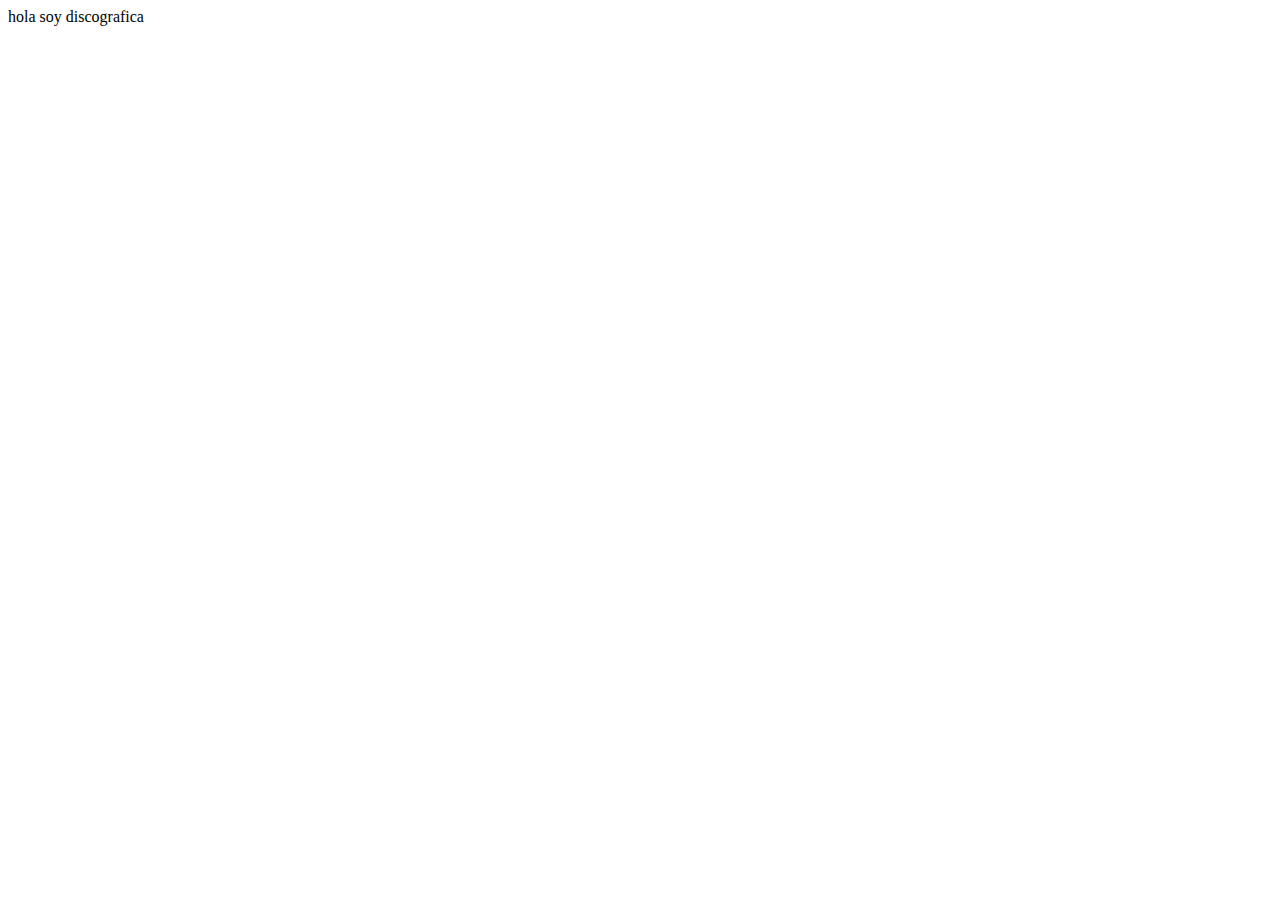
<file: disco/index.html>
<!DOCTYPE html>
<html lang="en">
<head>
    <meta charset="UTF-8">
    <meta name="viewport" content="width=device-width, initial-scale=1.0">
    <title>Document</title>
</head>
<body>
    hola soy discografica
</body>
</html>
</file>
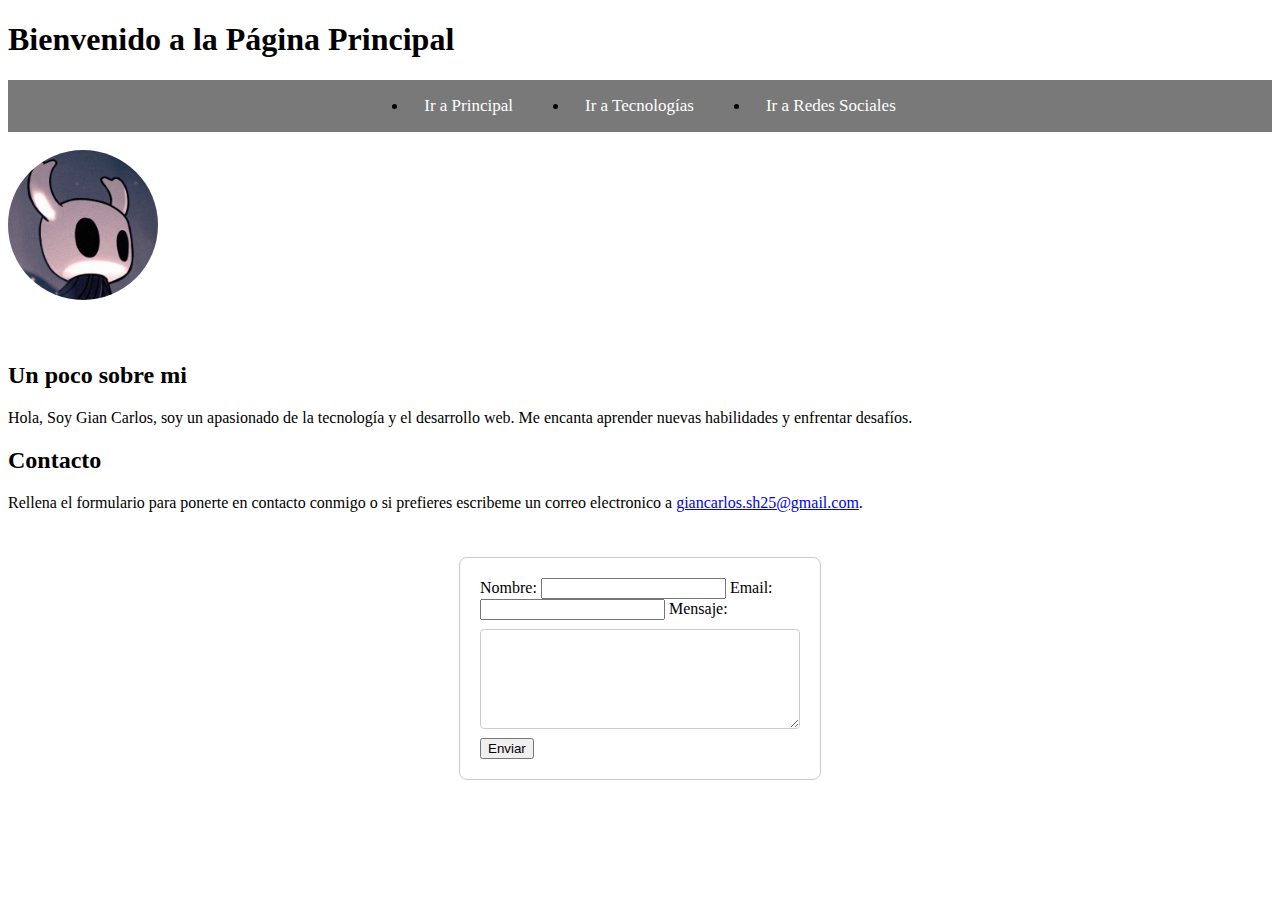
<file: principal.html>
<!DOCTYPE html>
<html lang="en">

<head>
    <meta charset="UTF-8">
    <meta name="viewport" content="width=device-width, initial-scale=1.0">
    <link rel="stylesheet" href="index.css">
    <title>Principal</title>
</head>

<body>
    <!-- Presentacion -->
    <header>
        <h1>Bienvenido a la Página Principal</h1>
    </header>
    <nav class="navigation">
        <ul>
            <li><a href="principal.html">Ir a Principal</a></li>
        </ul>
        <ul>
            <li><a href="tecnologias.html">Ir a Tecnologías</a></li>
        </ul>
        <ul>
            <li><a href="rrss.html">Ir a Redes Sociales</a></li>
        </ul>
    </nav>
    <section>
        <!-- Sobre mi -->
        <article>
            <div>
                <img src="tumblr_pl6rvzShlq1vu24nz_400.jpg" alt="Mi-foto" class="profile-picture">
                <h2>Un poco sobre mi</h2>
                <p>Hola, Soy Gian Carlos, soy un apasionado de la tecnología y el desarrollo web. Me encanta aprender
                    nuevas habilidades y enfrentar desafíos.</p>
            </div>
        </article>

        <!-- Formulario -->
        <article>
            <div>
                <h2>Contacto</h2>
                <p>Rellena el formulario para ponerte en contacto conmigo o si prefieres escribeme un correo electronico
                    a <a href="mailto:giancarlos.sh25@gmail.com">giancarlos.sh25@gmail.com</a>.</p>
            </div>
            <div class="form-container">
                <form action="#">
                    <label for="name">Nombre:</label>
                    <input type="text" id="name" name="name" required>

                    <label for="email">Email:</label>
                    <input type="email" id="email" name="email" required>

                    <label for="message">Mensaje:</label>
                    <textarea id="message" name="message" required></textarea>

                    <button type="submit">Enviar</button>
                </form>
            </div>
        </article>
    </section>
</body>

</html>
</file>
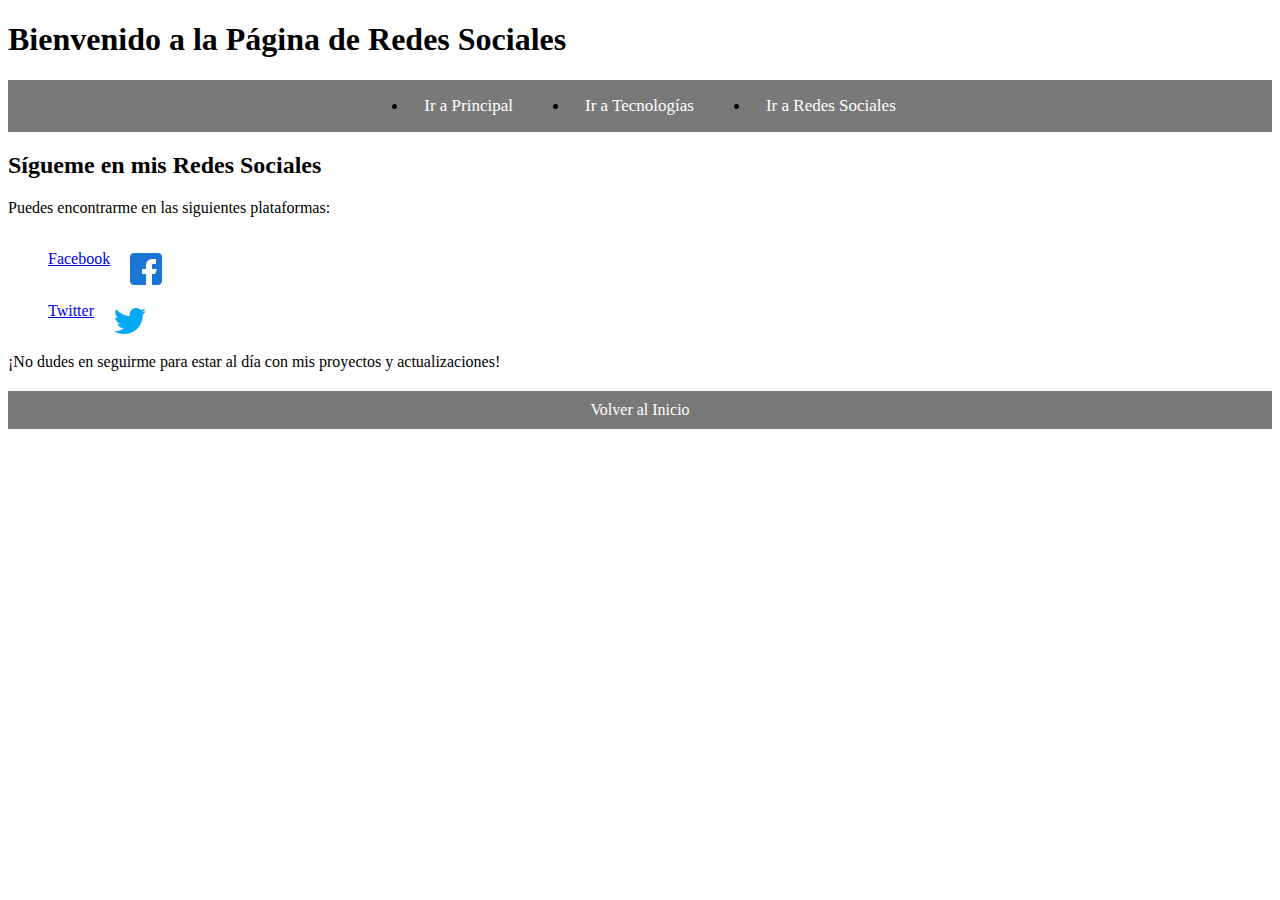
<file: rrss.html>
<!DOCTYPE html>
<html lang="en">
<head>
    <meta charset="UTF-8">
    <meta name="viewport" content="width=device-width, initial-scale=1.0">
    <link rel="stylesheet" href="index.css">
    <title>rrss</title>
</head>
<body>
    <header>
        <h1>Bienvenido a la Página de Redes Sociales</h1>
    </header>
    <nav class="navigation">
        <ul>
            <li><a href="principal.html">Ir a Principal</a></li>
        </ul>
        <ul>
            <li><a href="tecnologias.html">Ir a Tecnologías</a></li>
        </ul>
        <ul>
            <li><a href="rrss.html">Ir a Redes Sociales</a></li>
        </ul>
    </nav>
    <section>
        <article>
            <h2>Sígueme en mis Redes Sociales</h2>
            <p>Puedes encontrarme en las siguientes plataformas:</p>
            <ul>
                <li class="redes-sociales-list"><a href="https://www.facebook.com" target="_blank" rel="noopener noreferrer">Facebook</a><img class="redes-sociales-icon" src="facebook.png" alt="Facebook"></li>
                <li class="redes-sociales-list"><a href="https://twitter.com" target="_blank" rel="noopener noreferrer">Twitter</a><img class="redes-sociales-icon" src="gorjeo.png" alt="Twitter"></li>
            </ul>
            <p>¡No dudes en seguirme para estar al día con mis proyectos y actualizaciones!</p>
        </article>
        <article class="back-to-principal">
            <a href="principal.html">
                <div>Volver al Inicio</div>
            </a>
        </article>
    </section>
    
</body>
</html>
</file>
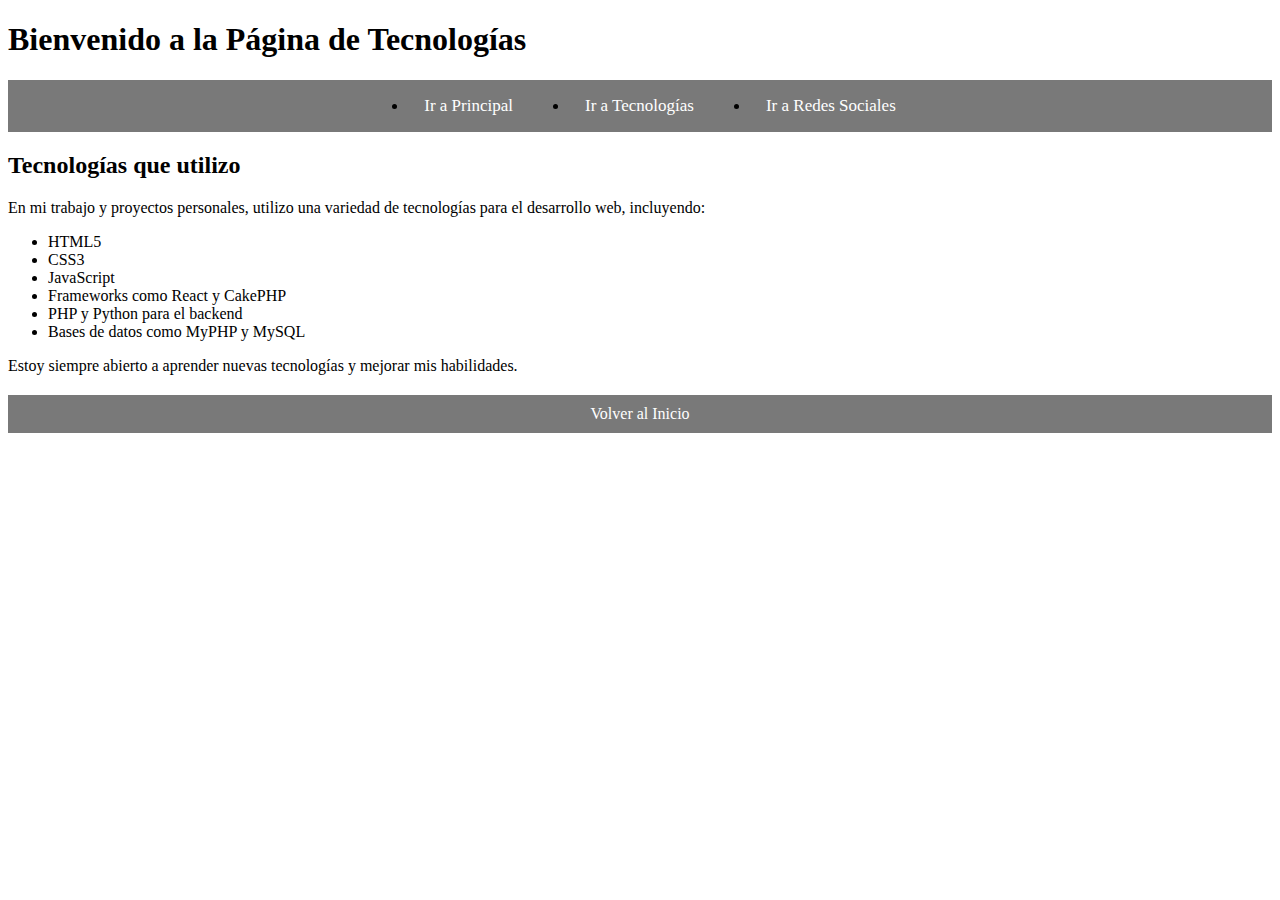
<file: tecnologias.html>
<!DOCTYPE html>
<html lang="en">

<head>
    <meta charset="UTF-8">
    <meta name="viewport" content="width=device-width, initial-scale=1.0">
    <link rel="stylesheet" href="index.css">
    <title>Tecnologías</title>
</head>

<body>
    <header>
        <h1>Bienvenido a la Página de Tecnologías</h1>
    </header>
    <nav class="navigation">
        <ul>
            <li><a href="principal.html">Ir a Principal</a></li>
        </ul>
        <ul>
            <li><a href="tecnologias.html">Ir a Tecnologías</a></li>
        </ul>
        <ul>
            <li><a href="rrss.html">Ir a Redes Sociales</a></li>
        </ul>
    </nav>
    <section>
        <article>
            <h2>Tecnologías que utilizo</h2>
            <p>En mi trabajo y proyectos personales, utilizo una variedad de tecnologías para el desarrollo web,
                incluyendo:</p>
            <ul>
                <li>HTML5</li>
                <li>CSS3</li>
                <li>JavaScript </li>
                <li>Frameworks como React y CakePHP</li>
                <li>PHP y Python para el backend</li>
                <li>Bases de datos como MyPHP y MySQL</li>
            </ul>
            <p>Estoy siempre abierto a aprender nuevas tecnologías y mejorar mis habilidades.</p>
        </article>
        <article class="back-to-principal">
            <a href="principal.html">
                <div>Volver al Inicio</div>
            </a>
        </article>
    </section>

</body>

</html>
</file>
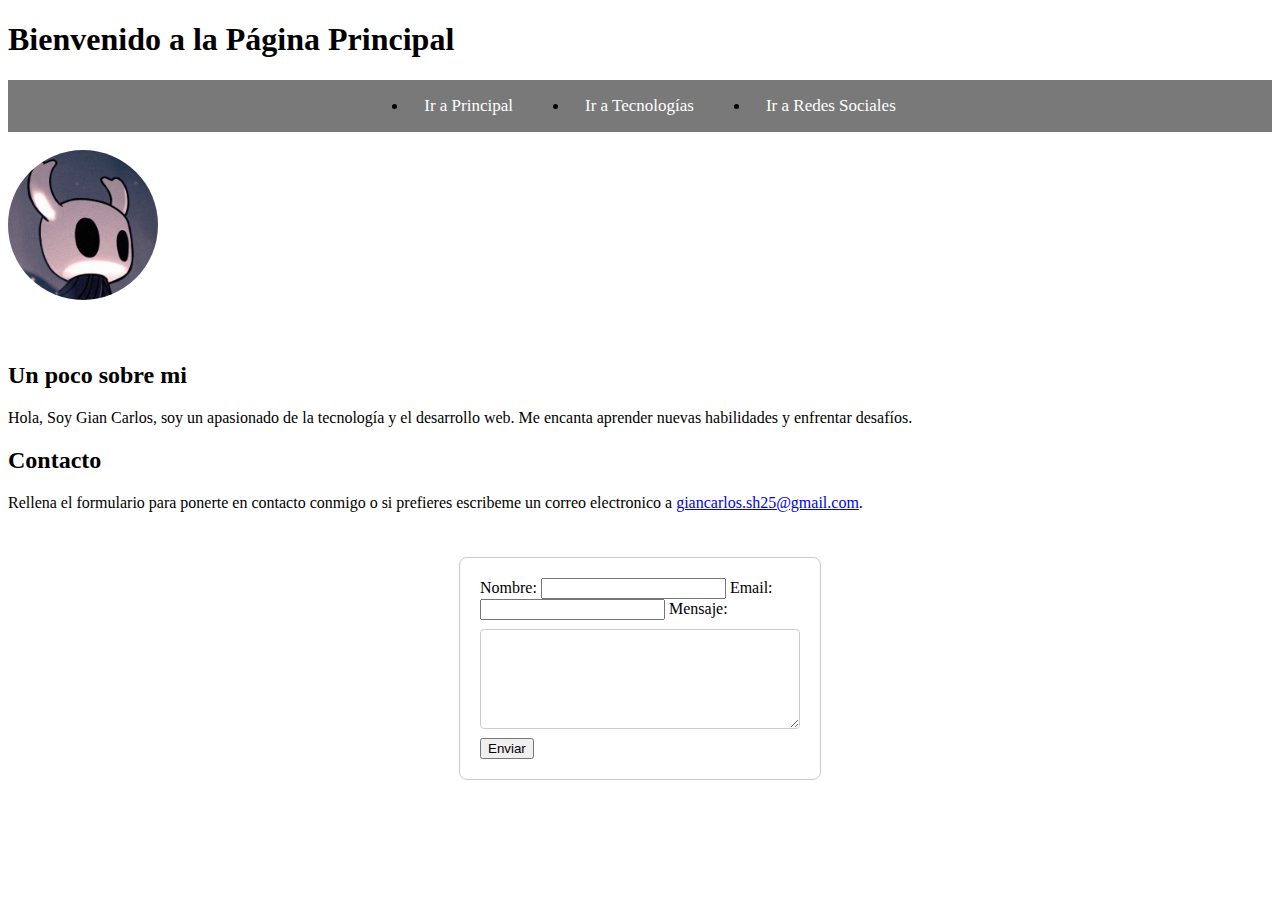
<file: Ejercicios Repaso HTML/principal.html>
<!DOCTYPE html>
<html lang="en">

<head>
    <meta charset="UTF-8">
    <meta name="viewport" content="width=device-width, initial-scale=1.0">
    <link rel="stylesheet" href="index.css">
    <title>Principal</title>
</head>

<body>
    <!-- Presentacion -->
    <header>
        <h1>Bienvenido a la Página Principal</h1>
    </header>
    <nav class="navigation">
        <ul>
            <li><a href="principal.html">Ir a Principal</a></li>
        </ul>
        <ul>
            <li><a href="tecnologias.html">Ir a Tecnologías</a></li>
        </ul>
        <ul>
            <li><a href="rrss.html">Ir a Redes Sociales</a></li>
        </ul>
    </nav>
    <section>
        <!-- Sobre mi -->
        <article>
            <div>
                <img src="tumblr_pl6rvzShlq1vu24nz_400.jpg" alt="Mi-foto" class="profile-picture">
                <h2>Un poco sobre mi</h2>
                <p>Hola, Soy Gian Carlos, soy un apasionado de la tecnología y el desarrollo web. Me encanta aprender
                    nuevas habilidades y enfrentar desafíos.</p>
            </div>
        </article>

        <!-- Formulario -->
        <article>
            <div>
                <h2>Contacto</h2>
                <p>Rellena el formulario para ponerte en contacto conmigo o si prefieres escribeme un correo electronico
                    a <a href="mailto:giancarlos.sh25@gmail.com">giancarlos.sh25@gmail.com</a>.</p>
            </div>
            <div class="form-container">
                <form action="#">
                    <label for="name">Nombre:</label>
                    <input type="text" id="name" name="name" required>

                    <label for="email">Email:</label>
                    <input type="email" id="email" name="email" required>

                    <label for="message">Mensaje:</label>
                    <textarea id="message" name="message" required></textarea>

                    <button type="submit">Enviar</button>
                </form>
            </div>
        </article>
    </section>
</body>

</html>
</file>
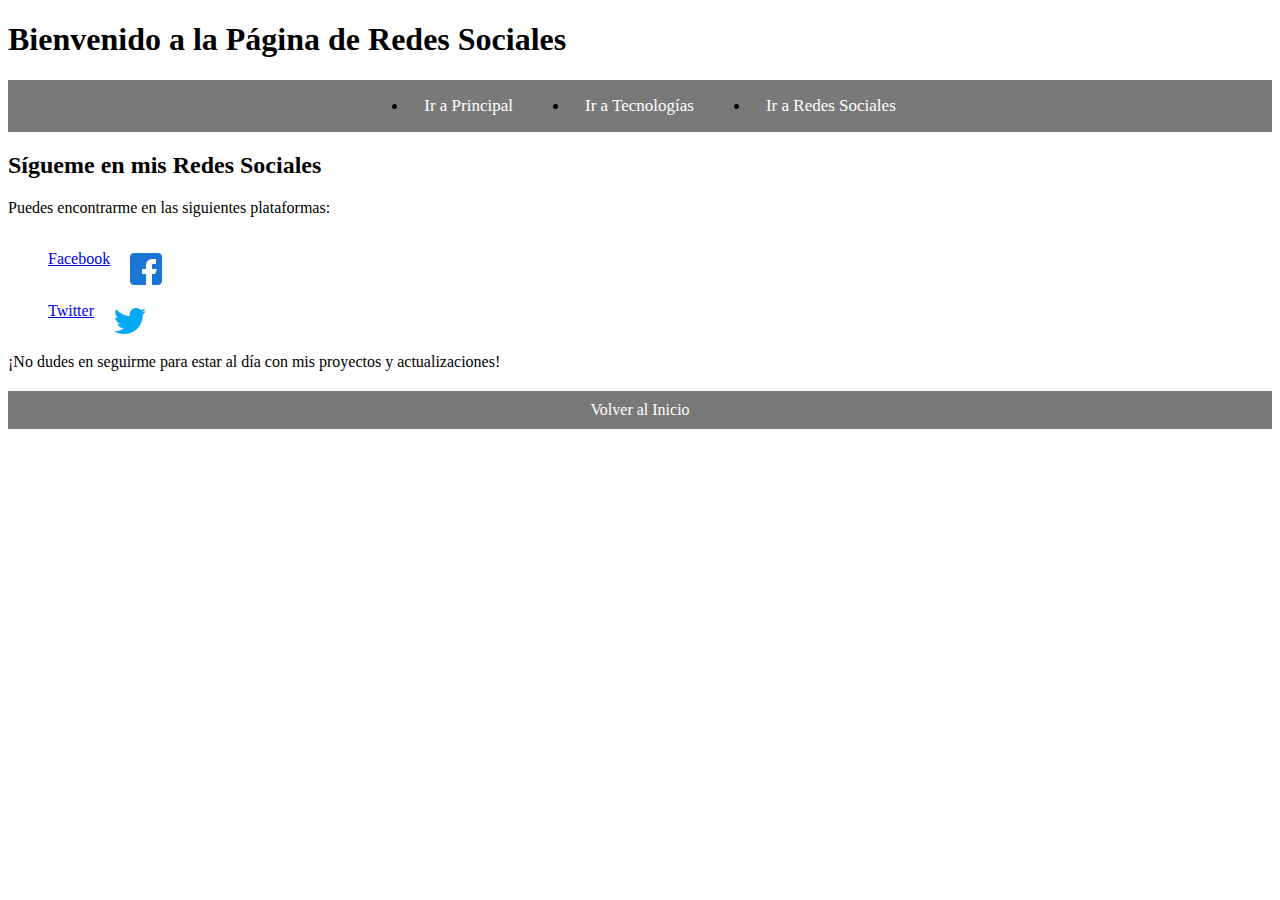
<file: Ejercicios Repaso HTML/rrss.html>
<!DOCTYPE html>
<html lang="en">
<head>
    <meta charset="UTF-8">
    <meta name="viewport" content="width=device-width, initial-scale=1.0">
    <link rel="stylesheet" href="index.css">
    <title>rrss</title>
</head>
<body>
    <header>
        <h1>Bienvenido a la Página de Redes Sociales</h1>
    </header>
    <nav class="navigation">
        <ul>
            <li><a href="principal.html">Ir a Principal</a></li>
        </ul>
        <ul>
            <li><a href="tecnologias.html">Ir a Tecnologías</a></li>
        </ul>
        <ul>
            <li><a href="rrss.html">Ir a Redes Sociales</a></li>
        </ul>
    </nav>
    <section>
        <article>
            <h2>Sígueme en mis Redes Sociales</h2>
            <p>Puedes encontrarme en las siguientes plataformas:</p>
            <ul>
                <li class="redes-sociales-list"><a href="https://www.facebook.com" target="_blank" rel="noopener noreferrer">Facebook</a><img class="redes-sociales-icon" src="facebook.png" alt="Facebook"></li>
                <li class="redes-sociales-list"><a href="https://twitter.com" target="_blank" rel="noopener noreferrer">Twitter</a><img class="redes-sociales-icon" src="gorjeo.png" alt="Twitter"></li>
            </ul>
            <p>¡No dudes en seguirme para estar al día con mis proyectos y actualizaciones!</p>
        </article>
        <article class="back-to-principal">
            <a href="principal.html">
                <div>Volver al Inicio</div>
            </a>
        </article>
    </section>
    
</body>
</html>
</file>
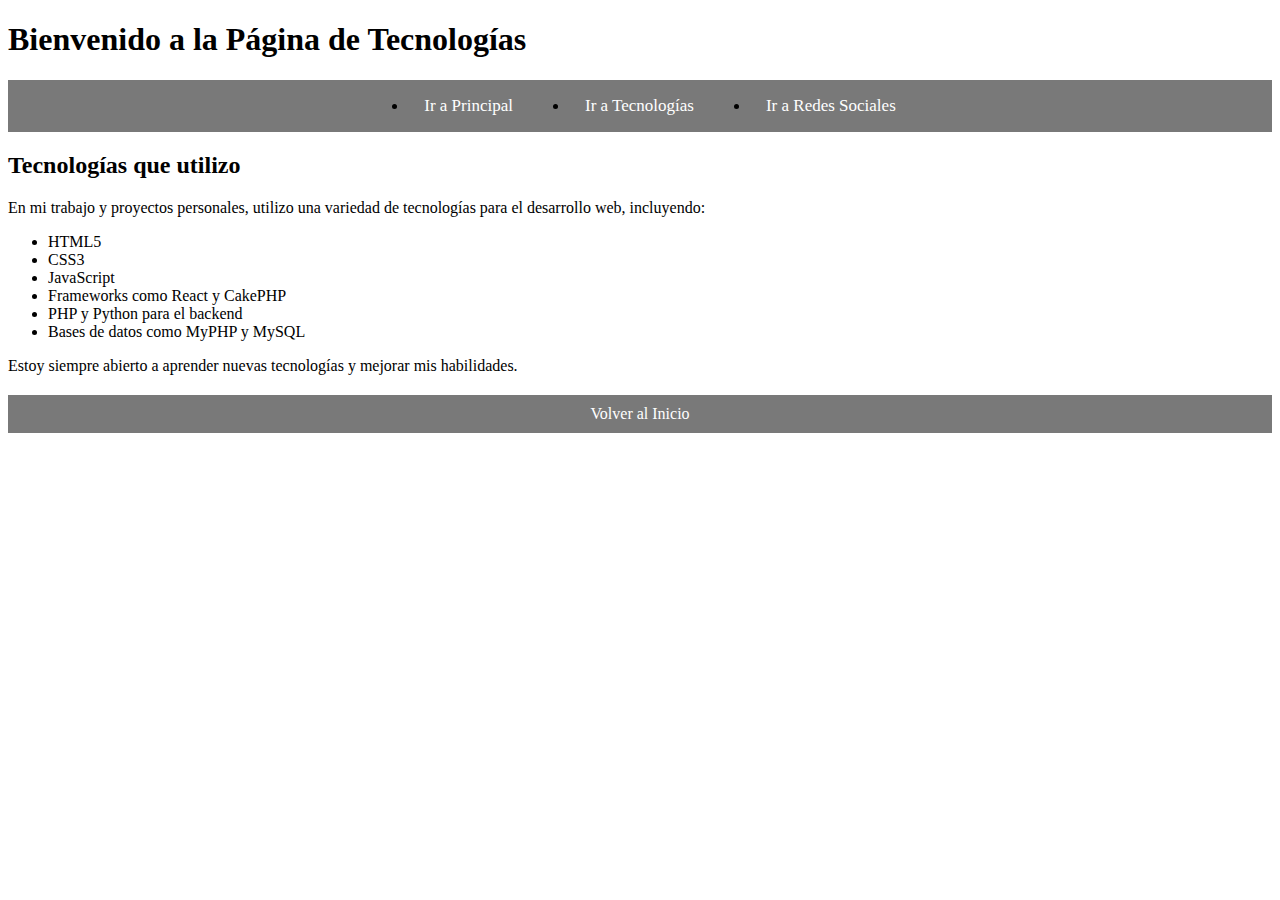
<file: Ejercicios Repaso HTML/tecnologias.html>
<!DOCTYPE html>
<html lang="en">

<head>
    <meta charset="UTF-8">
    <meta name="viewport" content="width=device-width, initial-scale=1.0">
    <link rel="stylesheet" href="index.css">
    <title>Tecnologías</title>
</head>

<body>
    <header>
        <h1>Bienvenido a la Página de Tecnologías</h1>
    </header>
    <nav class="navigation">
        <ul>
            <li><a href="principal.html">Ir a Principal</a></li>
        </ul>
        <ul>
            <li><a href="tecnologias.html">Ir a Tecnologías</a></li>
        </ul>
        <ul>
            <li><a href="rrss.html">Ir a Redes Sociales</a></li>
        </ul>
    </nav>
    <section>
        <article>
            <h2>Tecnologías que utilizo</h2>
            <p>En mi trabajo y proyectos personales, utilizo una variedad de tecnologías para el desarrollo web,
                incluyendo:</p>
            <ul>
                <li>HTML5</li>
                <li>CSS3</li>
                <li>JavaScript </li>
                <li>Frameworks como React y CakePHP</li>
                <li>PHP y Python para el backend</li>
                <li>Bases de datos como MyPHP y MySQL</li>
            </ul>
            <p>Estoy siempre abierto a aprender nuevas tecnologías y mejorar mis habilidades.</p>
        </article>
        <article class="back-to-principal">
            <a href="principal.html">
                <div>Volver al Inicio</div>
            </a>
        </article>
    </section>

</body>

</html>
</file>
<file: index.css>
/* Nav  */
.navigation {
    background-color: #797979;
    overflow: hidden;
    display: flex;
    justify-content: center;
    align-items: center;
    

}

.navigation a {
    color: white;
    text-align: center;
    padding: 14px 16px;
    text-decoration: none;
    font-size: 17px;


}

nav a:hover {
    background-color: #ddd;
    color: black;
}


/* Form generales */

.form-container {
    display: flex;
    flex-direction: column;
    align-items: center;
    margin: 0 auto;
    padding: 20px;
    border: 1px solid #ccc;
    border-radius: 8px;
    max-width: 25vw;
    margin-top: 5vh;



}

#message {
    display: block;
    width: 100%;
    height: 100px;
    margin-bottom: 10px;
    padding: 20px;
    border: 1px solid #ccc;
    border-radius: 4px;
    box-sizing: border-box;
    margin: 1vh 0;
}

/* Varios */
.back-to-principal {
    margin-top: 20px;
    text-align: center;
    background-color: #797979;
    padding: 10px;

}
.back-to-principal a {
    color: white;
    text-decoration: none;
    font-size: 16px;
}
.profile-picture {
    width: 150px;
    height: 150px;
    border-radius: 50%;
    object-fit: cover;
    margin-bottom: 20px;
    padding: 2vh 0 ;
}

/* Iconos redes sociales */
.redes-sociales-icon {
    display: flex;
    justify-content: center;
    gap: 20px;
    margin-top: 20px;
    align-items: center;
    max-width: 2em;
}

/* Listas */
.redes-sociales-list {
    list-style: none;
    padding: 0;
    margin: 0;
    display: flex;
    flex-direction: row;
    align-items: center;
    gap: 20px;
}
</file>
<file: Ejercicios Repaso HTML/index.css>
/* Nav  */
.navigation {
    background-color: #797979;
    overflow: hidden;
    display: flex;
    justify-content: center;
    align-items: center;
    

}

.navigation a {
    color: white;
    text-align: center;
    padding: 14px 16px;
    text-decoration: none;
    font-size: 17px;


}

nav a:hover {
    background-color: #ddd;
    color: black;
}


/* Form generales */

.form-container {
    display: flex;
    flex-direction: column;
    align-items: center;
    margin: 0 auto;
    padding: 20px;
    border: 1px solid #ccc;
    border-radius: 8px;
    max-width: 25vw;
    margin-top: 5vh;



}

#message {
    display: block;
    width: 100%;
    height: 100px;
    margin-bottom: 10px;
    padding: 20px;
    border: 1px solid #ccc;
    border-radius: 4px;
    box-sizing: border-box;
    margin: 1vh 0;
}

/* Varios */
.back-to-principal {
    margin-top: 20px;
    text-align: center;
    background-color: #797979;
    padding: 10px;

}
.back-to-principal a {
    color: white;
    text-decoration: none;
    font-size: 16px;
}
.profile-picture {
    width: 150px;
    height: 150px;
    border-radius: 50%;
    object-fit: cover;
    margin-bottom: 20px;
    padding: 2vh 0 ;
}

/* Iconos redes sociales */
.redes-sociales-icon {
    display: flex;
    justify-content: center;
    gap: 20px;
    margin-top: 20px;
    align-items: center;
    max-width: 2em;
}

/* Listas */
.redes-sociales-list {
    list-style: none;
    padding: 0;
    margin: 0;
    display: flex;
    flex-direction: row;
    align-items: center;
    gap: 20px;
}
</file>
